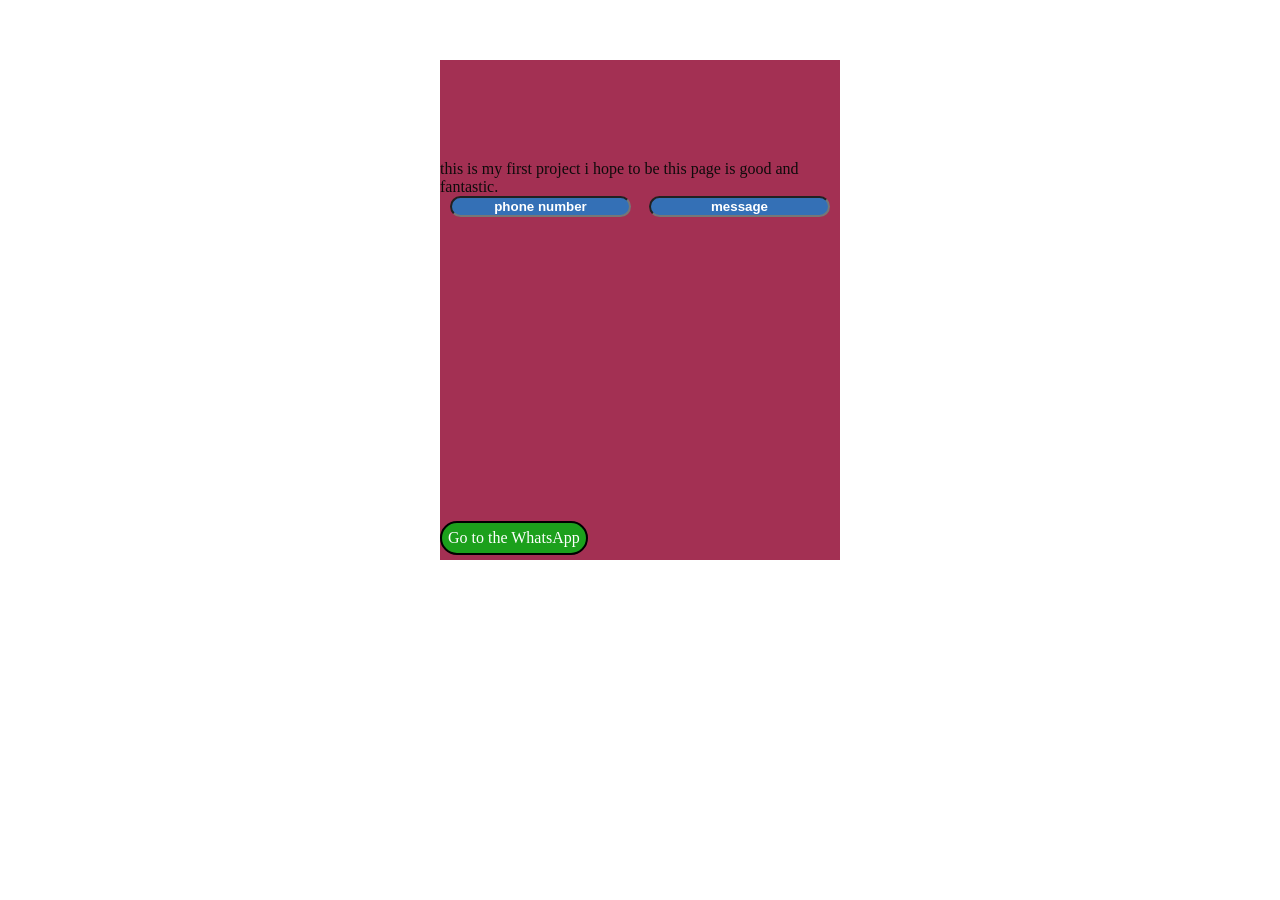
<file: index.html>
<!DOCTYPE html>
<html>

<head>
    <title>my first project</title>
    <meta charset="utf-8">
    <link rel="stylesheet" href="style.css">
    <meta name="viewport" content="width=device-width, initial-scale=1.0">
</head>

<body>
    <div class="parent">
        <div class="photo"></div>
        <div class="large-photo"></div>
        <p>this is my first project i hope to be this<wbr> page is good and fantastic.</p>
        <input type="text" value="phone number" class="phone number">
        <input type="text" value="message" class="message">
        <a href="whatsapp.html" target="_blank">Go to the WhatsApp</a>
    </div>
</body>

</html>
</file>
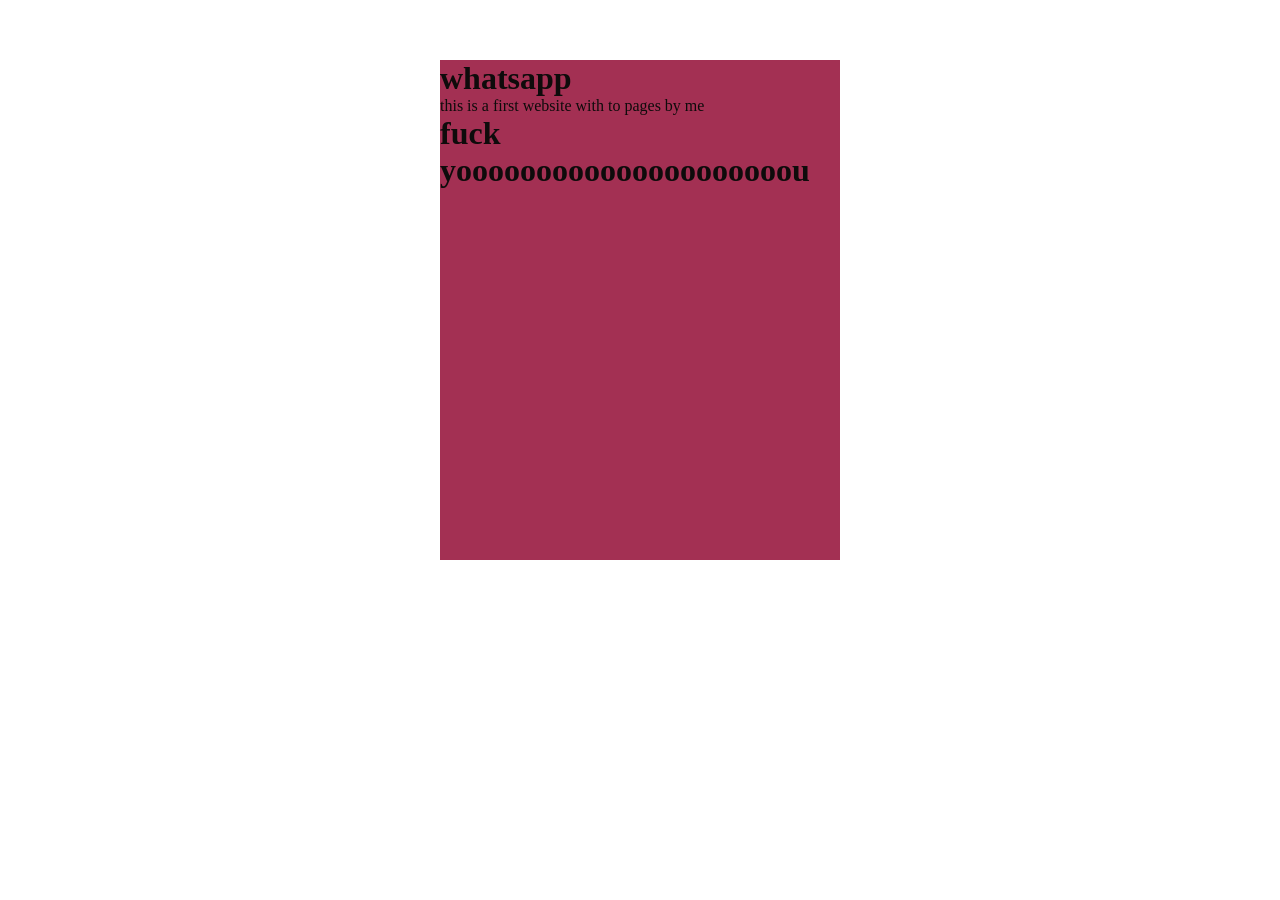
<file: whatsapp.html>
<!DOCTYPE html>
<html>

<head>
    <title>WhatsApp</title>
    <meta charset="utf-8">
    <link rel="stylesheet" href="style.css">
    <meta name="viewport" content="width=device-width, initial-scale=1.0">
</head>

<body>
    <div class="parent1">
        <h1 class="h">whatsapp</h1>
        <p>this is a first website with to pages by me</p>
        <h1 class=".m">fuck yooooooooooooooooooooou</h1>
    </div>
</body>

</html>
</file>
<file: style.css>
* {
    box-sizing: border-box;
    margin: 0;
}

.parent {
    background-color: #eee;
    margin: 60px auto;
    width: 400px;
    height: 500px;
    position: relative;
}

.photo {
    width: 100px;
    height: 100px;
    border-radius: 50%;
    background-image: url("");
}

.phone.number {
    background-color: rgb(52, 112, 182);
    color: white;
    font-weight: bold;
    display: flex;
    align-items: center;
    justify-content: center;
    align-content: center;
    position: absolute;
    left: 10px;
    text-align: center;
    border-radius: 13px;
}

.message {
    background-color: rgb(52, 112, 182);
    color: white;
    font-weight: bold;
    display: flex;
    align-items: center;
    justify-content: center;
    align-content: center;
    position: absolute;
    right: 10px;
    text-align: center;
    border-radius: 13px;
}

a {
    text-decoration: none;
    border: solid 2px black;
    background-color: rgb(28, 160, 28);
    color: white;
    position: absolute;
    padding: 6px;
    border-radius: 20px;
    display: flex;
    align-content: flex-end;
    bottom: 5px;
}

a:hover {
    cursor: grab;
}

.parent1 {
    background-color: #eee;
    margin: 60px auto;
    width: 400px;
    height: 500px;
    position: relative;
}

/* 
.parent1 .h {
    position: absolute;
    text-align: center;
    transform: translate(-50% -50%);
    color: greenyellow;
    top: 5px;
    left: 5px;
}

.parent1 p {
    position: absolute;
    color: black;
    border: solid 3px plum;
    top: 30px;
    right: 0;
    margin-top: 10px;
} */

.parent1 .m {
    background-color: white;
    color: black;
    font-size: 40px;
    width: 200px;
    height: 200px;
}

@media (min-width:200px) {

    .parent,
    .parent1 {
        background-color: blue;
        color: brown;
    }
}

@media (min-width:700px) {

    .parent,
    .parent1 {
        background-color: rgb(163, 48, 83);
        color: rgb(14, 11, 11);
    }
}
</file>
